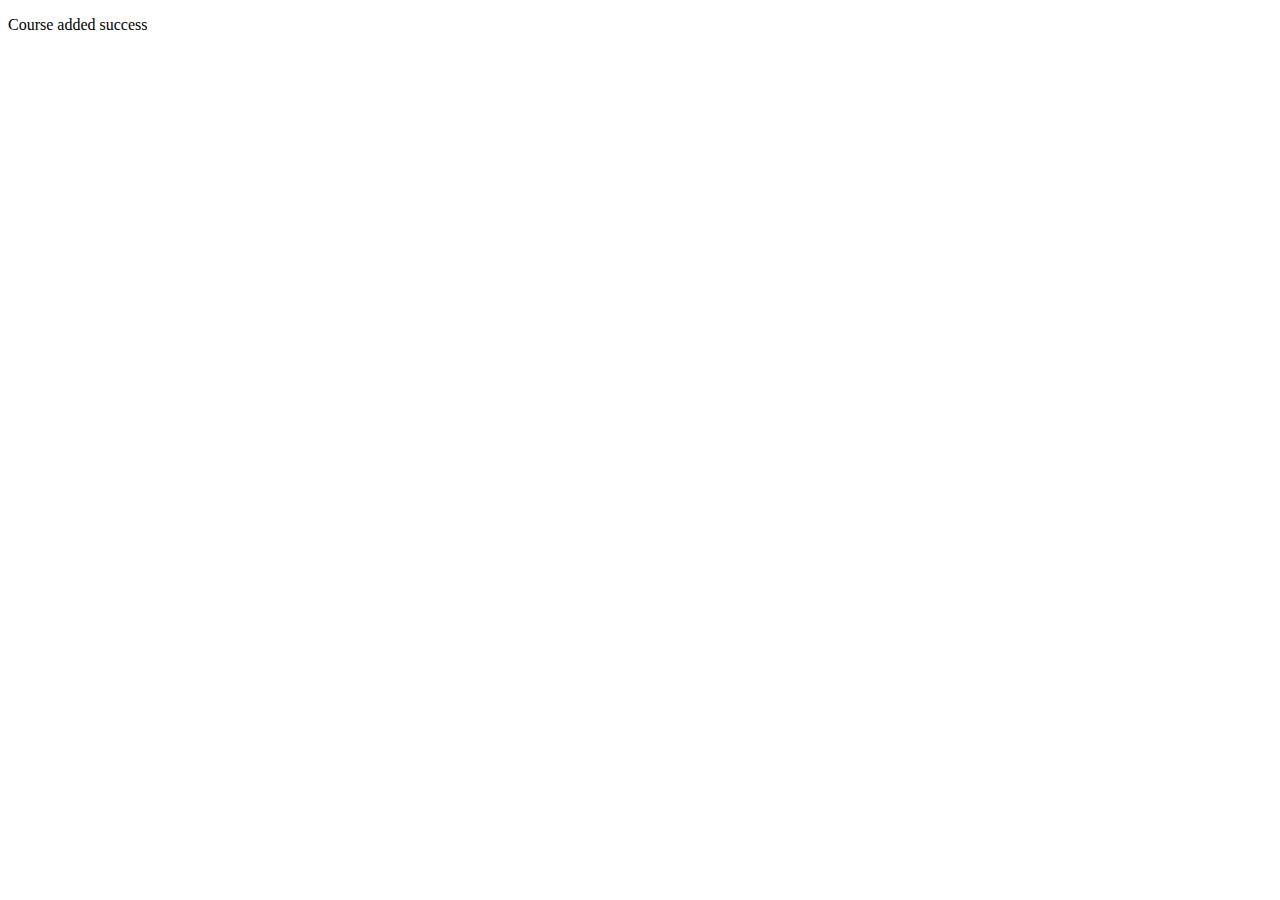
<file: src/main/resources/templates/views/added_course.html>
<!DOCTYPE html>
<html xmlns:th="http://www.thmeleaf.org"
	xmlns:layout="http://www.ultraq.net.nz/thmeleaf/layout"
	layout:decorate="~{fragments/main_layout}">
<head>


</head>
<body>
	<div layout:fragment="content" class="container mySpace">
		<div class="alert alert-success">
			<p>Course added success</p>

		</div>
	</div>
</body>
</html>
</file>
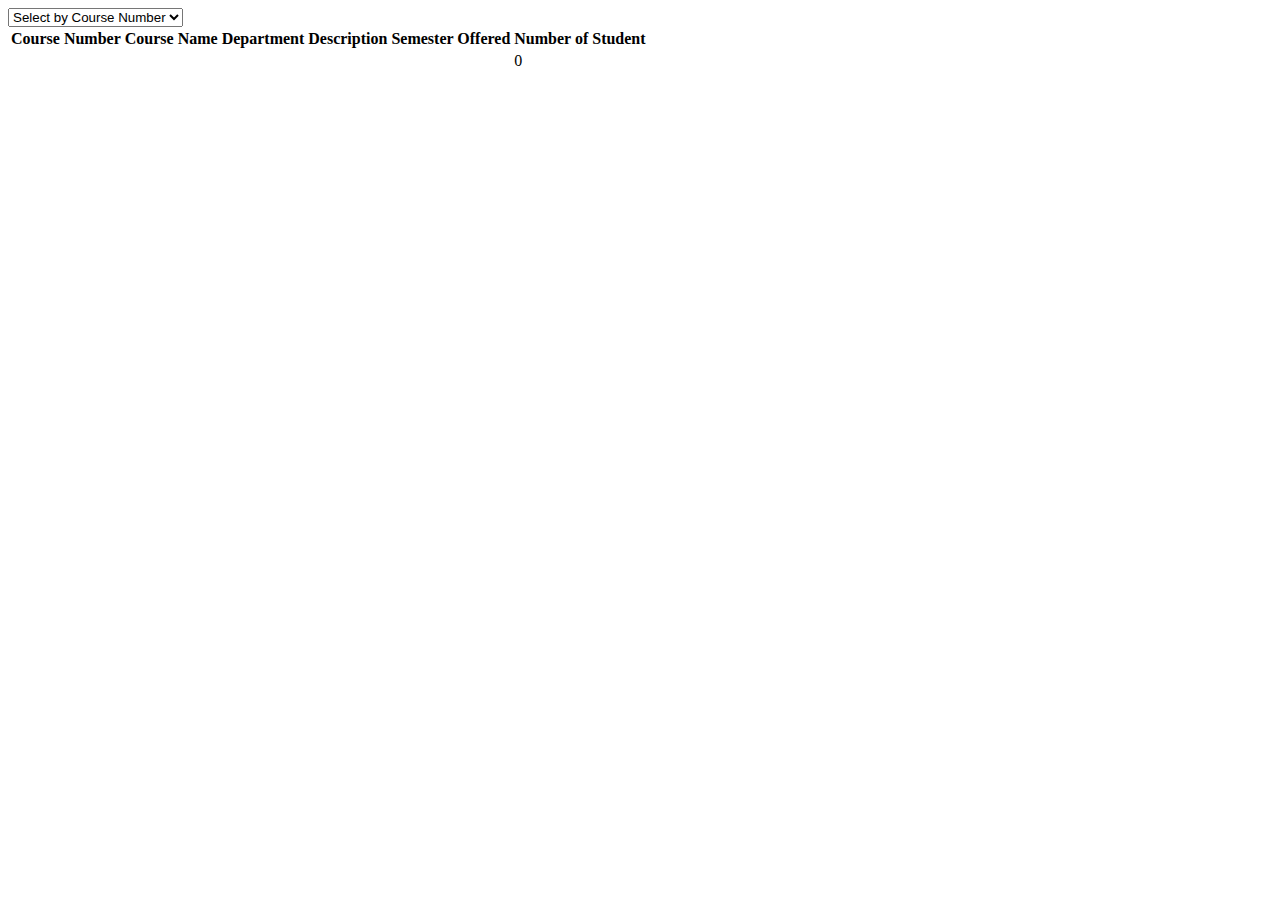
<file: src/main/resources/templates/views/course_lists.html>
<!DOCTYPE html>
<html xmlns:th="http://www.thmeleaf.org"
	xmlns:layout="http://www.ultraq.net.nz/thmeleaf/layout"
	layout:decorate="~{fragments/main_layout}">
<head>


</head>
<body>
<div layout:fragment="content" class="container mySpace">
	     <form action="/courses" class="form-inline">
	        <div class="form-group mb-2">
				<select class="custom-select">
			      <option selected="">Select by Course Number</option>
			    </select>
  
	        </div>
	     </form>
		<div class="card">
			<div class="card card-body">
				<table class="table table-hover">
					<thead>
						<tr  class="table-primary">
							<th scope="col">Course Number</th>
							<th scope="col">Course Name</th>
							<th scope="col">Department</th>
							<th scope="col">Description</th>
							<th scope="col">Semester Offered</th>
							<th scope="col">Number of Student</th>
						</tr>
					</thead>
					<tbody>
						<tr class="table-active" th:each="course:${courses}">
							<td th:text="${course.course_id}"></td>
							<td th:text="${course.course_name}"></td>
							<td th:text="${course.course_depart}"></td>
							<td th:text="${course.description}"></td>
							<td th:text="${course.semester_offer}"></td>
							<td >0</td>
						</tr>
					</tbody>

				</table>
			</div>
		</div>
	</div>	
</body>
</html>
</file>
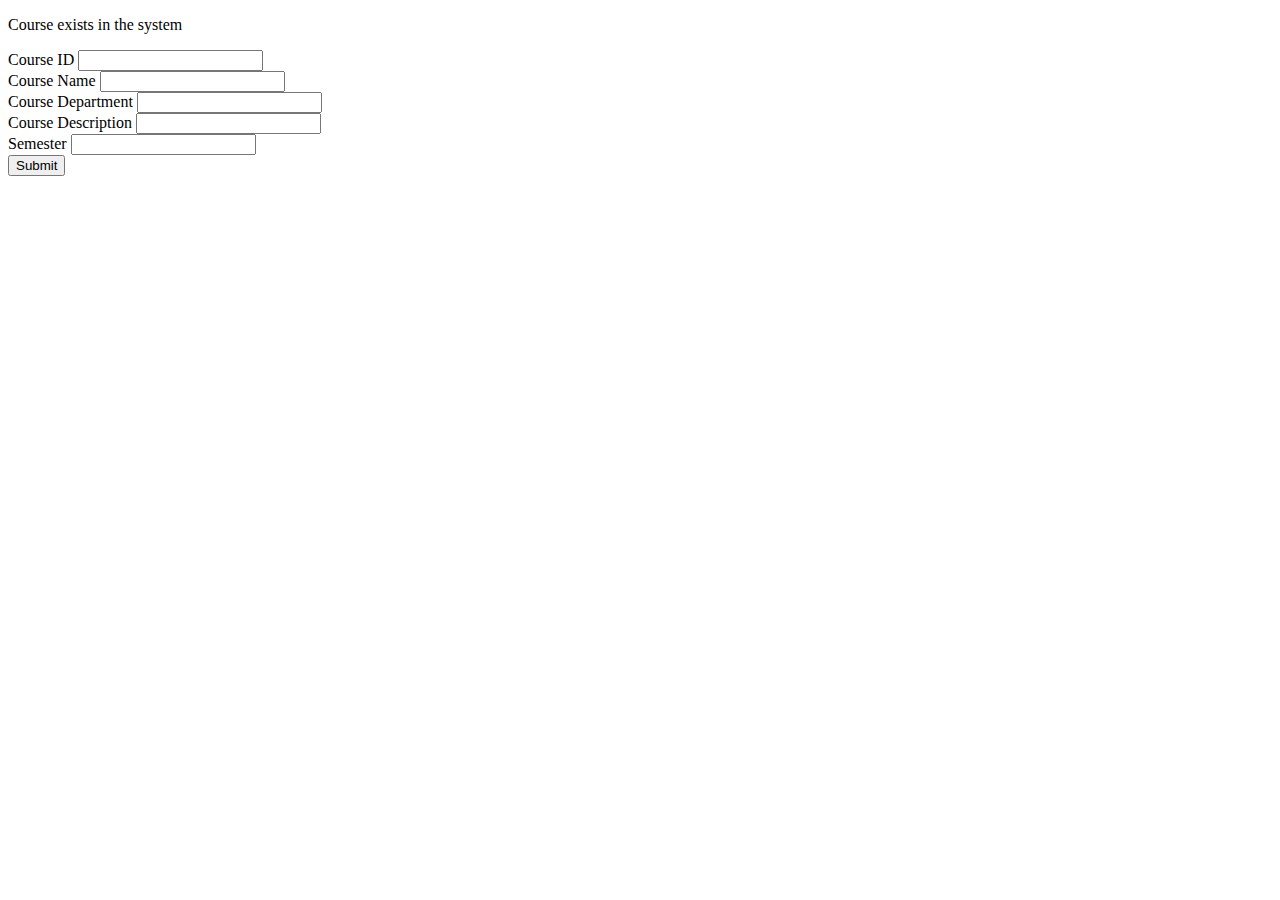
<file: src/main/resources/templates/views/courseForm.html>
<!DOCTYPE html>
<html xmlns:th="http://www.thmeleaf.org"
	xmlns:layout="http://www.ultraq.net.nz/thmeleaf/layout"
	layout:decorate="~{fragments/main_layout}">

<head>
<title>Course Form Temp</title>

</head>
<body>
	<div layout:fragment="content" class="container mySpace">
		<div class="alert alert info" th:if="${exist}">
			<p class="text text-center">Course exists in the system</p>
		</div>
		<div class="jumbotron">
			<form th:action="@{/register}" th:object="${course}" method="post">
				<div class="form-group">
					<label for="course_id" class="form-control-label">Course ID</label>
					<input type="text" class="form-control" th:field="*{course_id}"
						id="course_id" />
					<div class="text text-danger"
						th:if="${#fields.hasErrors('course_id')}" th:errors="*{course_id}"></div>
				</div>
				<div class="form-group">
					<label for="course_name" class="form-control-label">Course
						Name</label> <input type="text" class="form-control"
						th:field="*{course_name}" id="course_name" />
					<div class="text text-danger"
						th:if="${#fields.hasErrors('course_name')}"
						th:errors="*{course_name}"></div>
				</div>
				<div class="form-group">
					<label for="course_depart" class="form-control-label">Course
						Department</label> <input type="text" class="form-control"
						th:field="*{course_depart}" id="course_depart" />
					<div class="text text-danger"
						th:if="${#fields.hasErrors('course_depart')}"
						th:errors="*{course_depart}"></div>
				</div>
				<div class="form-group">
					<label for="description" class="form-control-label">Course
						Description</label> <input type="text" class="form-control"
						th:field="*{description}" id="description" />
					<div class="text text-danger"
						th:if="${#fields.hasErrors('description')}"
						th:errors="*{description}"></div>
				</div>
				<div class="form-group">
					<label for="semester_offer" class="form-control-label">Semester</label>
					<input type="text" class="form-control"
						th:field="*{semester_offer}" id="semester_offer" />
					<div class="text text-danger"
						th:if="${#fields.hasErrors('semester_offer')}"
						th:errors="*{semester_offer}"></div>
				</div>
				<input type="submit" value="Submit" class="btn btn-primary" />
		</div>
		</form>
	</div>
</body>
</html>
</file>
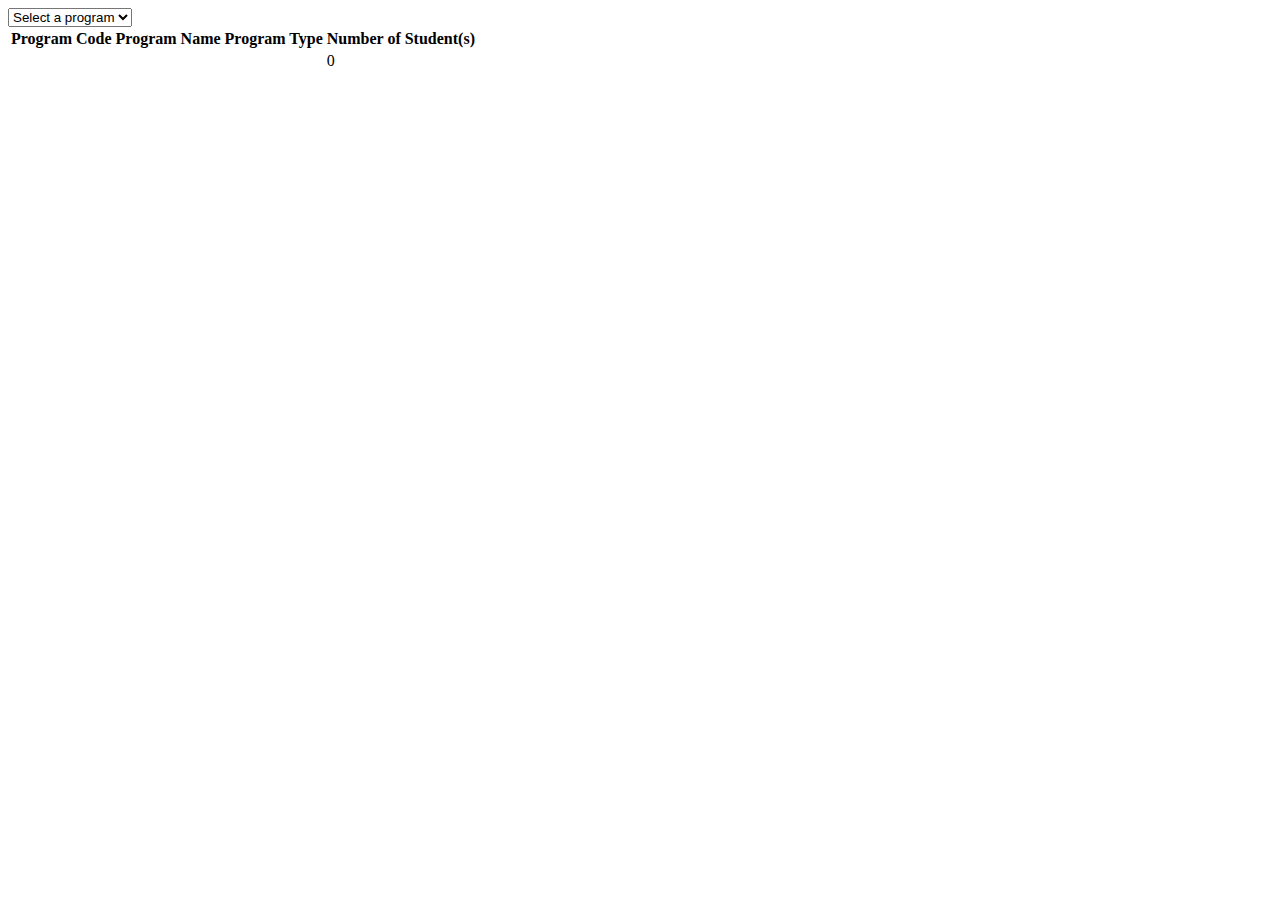
<file: src/main/resources/templates/views/programs.html>
<!DOCTYPE html>
<html xmlns:th="http://www.thmeleaf.org"
	xmlns:layout="http://www.ultraq.net.nz/thmeleaf/layout"
	layout:decorate="~{fragments/main_layout}">
<head>


</head>
<body>
	<div layout:fragment="content" class="container mySpace">
		<form action="/programs" class="form-inline" th:object="${programs}"
			th:method="post">
			<div class="form-group mb-2">
				<select class="custom-select">
					<option value="1">Select a program</option>
					<option th:each="program:${programs}"
						th:text="${program.program_name}">Select a
						program</option>

				</select>

			</div>
		</form>
		<div class="card">
			<div class="card card-body">
				<table class="table table-hover">
					<thead>
						<tr class="table-success">
							<th scope="col">Program Code</th>
							<th scope="col">Program Name</th>
							<th scope="col">Program Type</th>
							<th scope="col">Number of Student(s)</th>
						</tr>

					</thead>
					<tbody>
						<tr class="table-active" th:each="program:${programs}">
							<td th:text="${program.program_code}"></td>
							<td th:text="${program.program_name}"></td>
							<td th:text="${program.program_type}"></td>
							<td th:text="${count}">0</td>

						</tr>
					</tbody>


				</table>
			</div>
		</div>


	</div>
</body>
</html>
</file>
